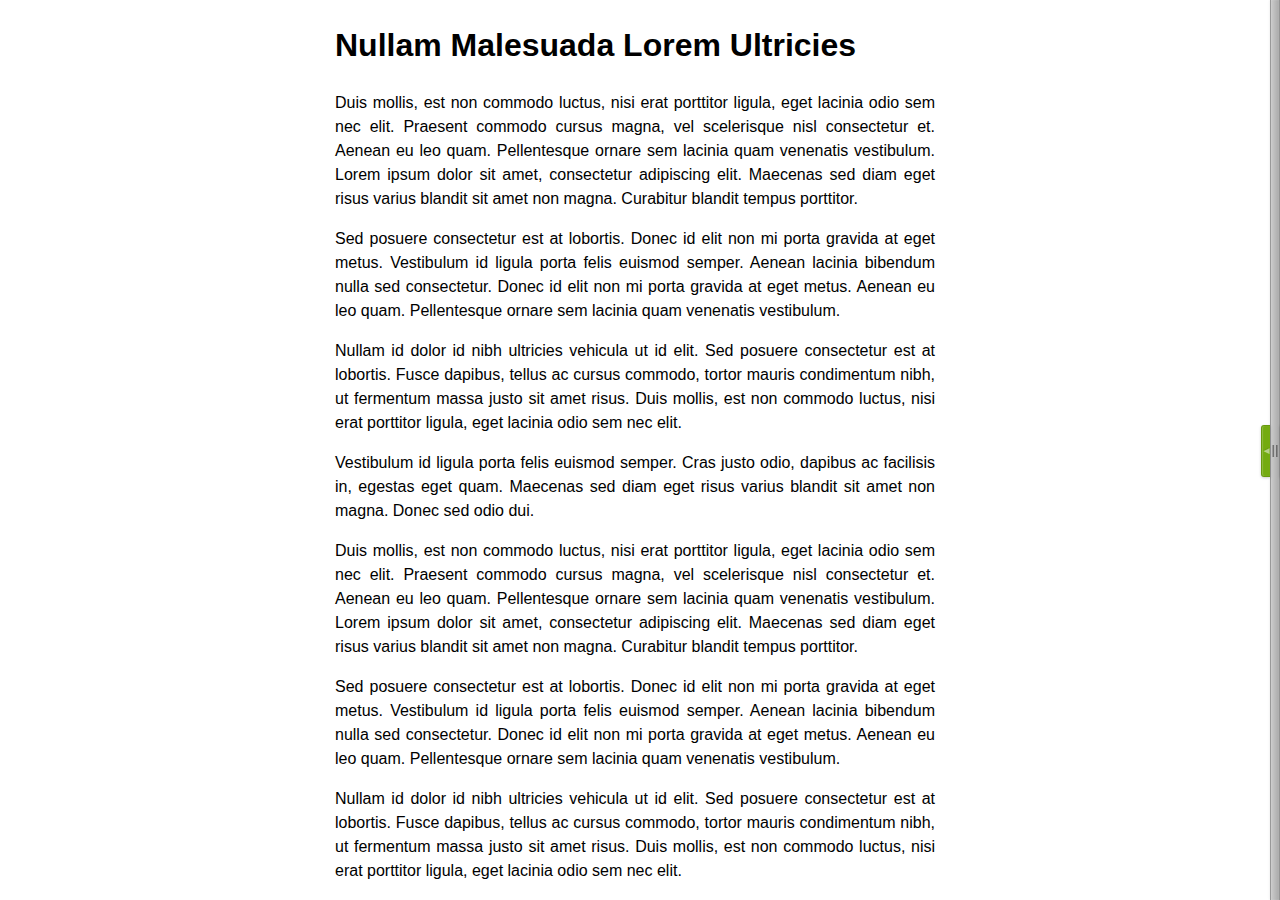
<file: test/index.html>
<!doctype html>
<html lang="en">
<head>
  <meta charset="UTF-8">
  <title>Splitter</title>
  <link rel="stylesheet" href="style.css">
</head>
<body>

  <div class="splitter-container">
    <div class="splitter">

      <div class="splitter-section splitter-section-left">
        <div class="splitter-inner">

          <iframe class="splitter-iframe" src="iframe.html" frameborder="0"></iframe>

        </div>
      </div>

      <div class="splitter-handle">
        <div class="splitter-snap splitter-snap-left"></div>
        <div class="splitter-snap splitter-snap-right"></div>
      </div>

      <div class="splitter-section splitter-section-right">
        <div class="splitter-inner">

          <iframe class="splitter-iframe" src="iframe.html" frameborder="0"></iframe>

        </div>
      </div>

    </div>
  </div>

  <script type="text/javascript" src="jquery.js"></script>
  <script type="text/javascript" src="../splitter.js"></script>

  <script>
    $(function() {
      $('.splitter').splitter({ initPos: 'center' });
      $('.splitter').splitter('control', '.splitter-snap-left', 'left');
      $('.splitter').splitter('control', '.splitter-snap-right', 'right');
    });
  </script>
</body>
</html>
</file>
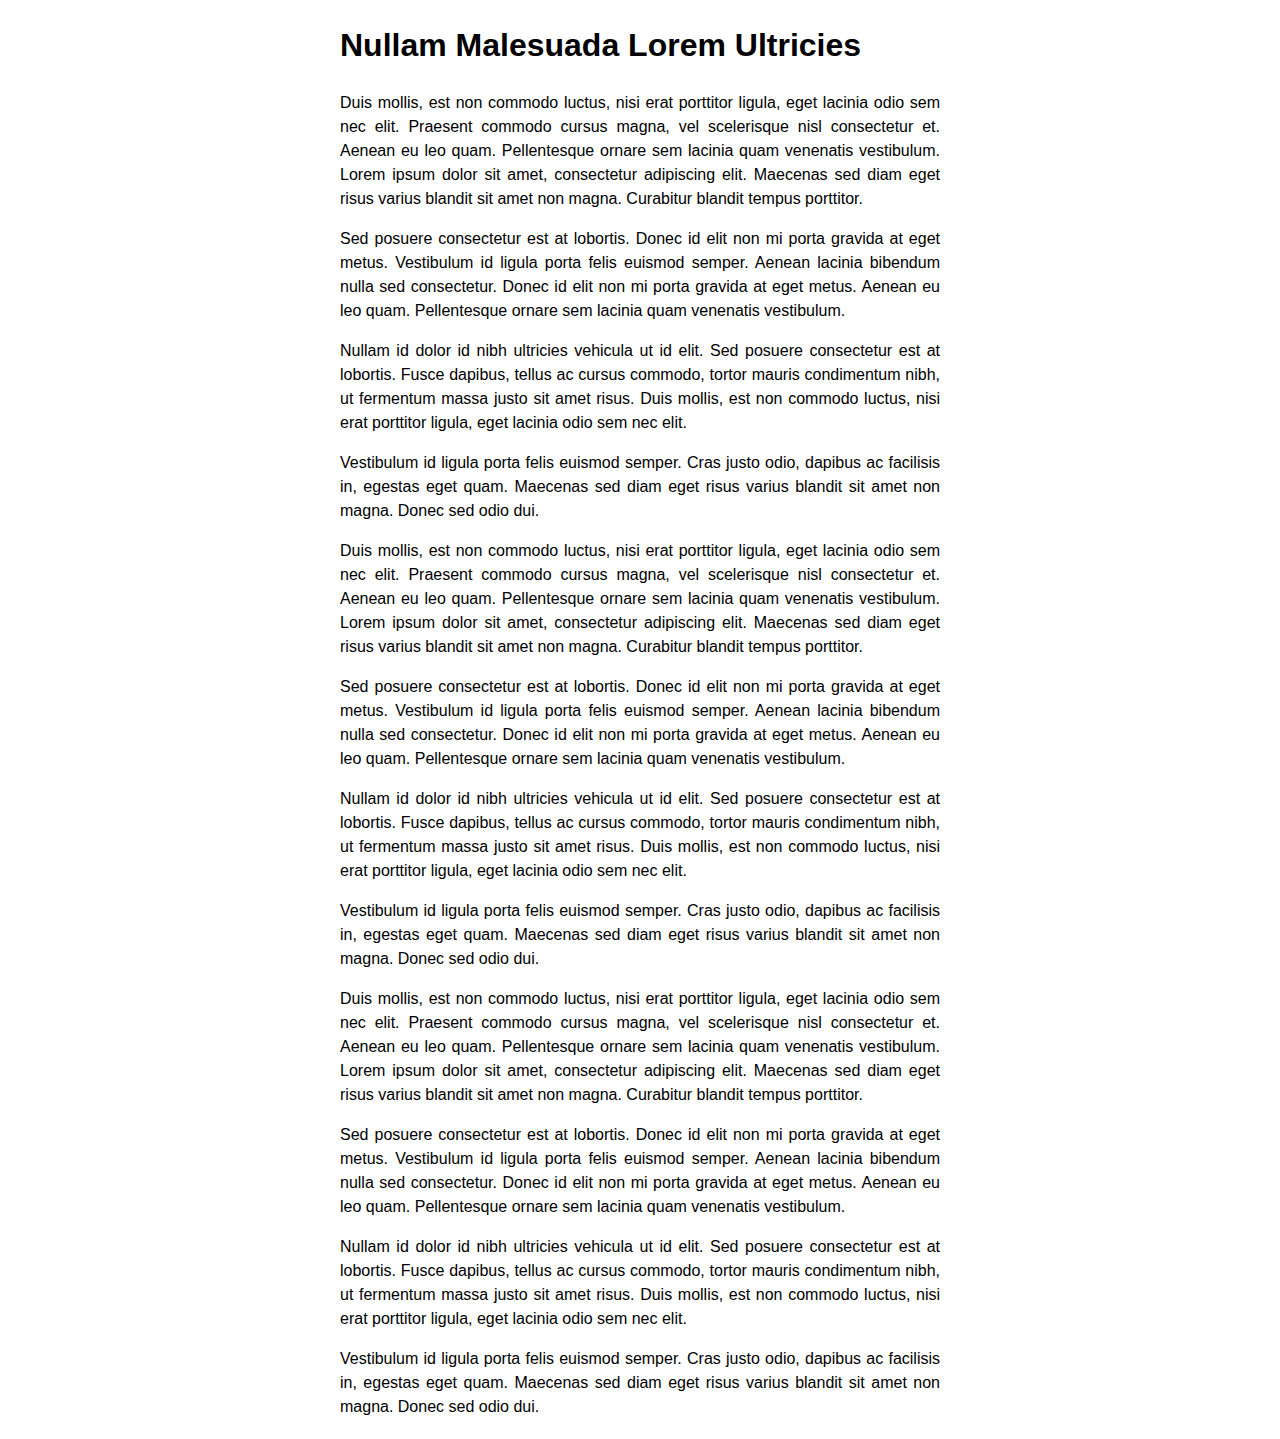
<file: test/iframe.html>
<!doctype html>
<html lang="en">
<head>
  <meta charset="UTF-8">
  <title>iFrame</title>
  <link rel="stylesheet" href="style.css">
</head>
<body>

  <div class="container">
    <h1>Nullam Malesuada Lorem Ultricies</h1>

    <p>Duis mollis, est non commodo luctus, nisi erat porttitor ligula, eget lacinia odio sem nec elit. Praesent commodo cursus magna, vel scelerisque nisl consectetur et. Aenean eu leo quam. Pellentesque ornare sem lacinia quam venenatis vestibulum. Lorem ipsum dolor sit amet, consectetur adipiscing elit. Maecenas sed diam eget risus varius blandit sit amet non magna. Curabitur blandit tempus porttitor.</p>

    <p>Sed posuere consectetur est at lobortis. Donec id elit non mi porta gravida at eget metus. Vestibulum id ligula porta felis euismod semper. Aenean lacinia bibendum nulla sed consectetur. Donec id elit non mi porta gravida at eget metus. Aenean eu leo quam. Pellentesque ornare sem lacinia quam venenatis vestibulum.</p>

    <p>Nullam id dolor id nibh ultricies vehicula ut id elit. Sed posuere consectetur est at lobortis. Fusce dapibus, tellus ac cursus commodo, tortor mauris condimentum nibh, ut fermentum massa justo sit amet risus. Duis mollis, est non commodo luctus, nisi erat porttitor ligula, eget lacinia odio sem nec elit.</p>

    <p>Vestibulum id ligula porta felis euismod semper. Cras justo odio, dapibus ac facilisis in, egestas eget quam. Maecenas sed diam eget risus varius blandit sit amet non magna. Donec sed odio dui.</p>

    <p>Duis mollis, est non commodo luctus, nisi erat porttitor ligula, eget lacinia odio sem nec elit. Praesent commodo cursus magna, vel scelerisque nisl consectetur et. Aenean eu leo quam. Pellentesque ornare sem lacinia quam venenatis vestibulum. Lorem ipsum dolor sit amet, consectetur adipiscing elit. Maecenas sed diam eget risus varius blandit sit amet non magna. Curabitur blandit tempus porttitor.</p>

    <p>Sed posuere consectetur est at lobortis. Donec id elit non mi porta gravida at eget metus. Vestibulum id ligula porta felis euismod semper. Aenean lacinia bibendum nulla sed consectetur. Donec id elit non mi porta gravida at eget metus. Aenean eu leo quam. Pellentesque ornare sem lacinia quam venenatis vestibulum.</p>

    <p>Nullam id dolor id nibh ultricies vehicula ut id elit. Sed posuere consectetur est at lobortis. Fusce dapibus, tellus ac cursus commodo, tortor mauris condimentum nibh, ut fermentum massa justo sit amet risus. Duis mollis, est non commodo luctus, nisi erat porttitor ligula, eget lacinia odio sem nec elit.</p>

    <p>Vestibulum id ligula porta felis euismod semper. Cras justo odio, dapibus ac facilisis in, egestas eget quam. Maecenas sed diam eget risus varius blandit sit amet non magna. Donec sed odio dui.</p>

    <p>Duis mollis, est non commodo luctus, nisi erat porttitor ligula, eget lacinia odio sem nec elit. Praesent commodo cursus magna, vel scelerisque nisl consectetur et. Aenean eu leo quam. Pellentesque ornare sem lacinia quam venenatis vestibulum. Lorem ipsum dolor sit amet, consectetur adipiscing elit. Maecenas sed diam eget risus varius blandit sit amet non magna. Curabitur blandit tempus porttitor.</p>

    <p>Sed posuere consectetur est at lobortis. Donec id elit non mi porta gravida at eget metus. Vestibulum id ligula porta felis euismod semper. Aenean lacinia bibendum nulla sed consectetur. Donec id elit non mi porta gravida at eget metus. Aenean eu leo quam. Pellentesque ornare sem lacinia quam venenatis vestibulum.</p>

    <p>Nullam id dolor id nibh ultricies vehicula ut id elit. Sed posuere consectetur est at lobortis. Fusce dapibus, tellus ac cursus commodo, tortor mauris condimentum nibh, ut fermentum massa justo sit amet risus. Duis mollis, est non commodo luctus, nisi erat porttitor ligula, eget lacinia odio sem nec elit.</p>

    <p>Vestibulum id ligula porta felis euismod semper. Cras justo odio, dapibus ac facilisis in, egestas eget quam. Maecenas sed diam eget risus varius blandit sit amet non magna. Donec sed odio dui.</p>
  </div>

</body>
</html>
</file>
<file: test/style.css>
html {
  font-size: 62.5%;
  overflow: hidden;
}

body {
  margin: 0;
  font: normal 16px/1.5 "Helvetica Neue", Helvetica, Arial, sans-serif;
  font-size: 1.6rem;
  -webkit-font-smoothing: antialiased;
}

.header {
  position: relative;
  z-index: 10000;
  height: 39px;
  width: 100%;
  background: #333;
  background-image: linear-gradient(#444, #333);
  border-bottom: 1px solid black;
  box-shadow: 0 1px 2px rgba(0, 0, 0, 0.3);
}

.main {
  position: absolute;
  top: 40px;
  bottom: 0;
  width: 100%;
}

.splitter-container {
  position: absolute;
  top: 0;
  bottom: 0;
  left: 0;
  right: 0;
  margin: 0;
  padding: 0 5px;
  overflow: hidden;
}

.splitter {
  position: relative;
  width: 100%;
  height: 100%;
  -webkit-box-sizing: border-box;
  -moz-box-sizing: border-box;
  box-sizing: border-box;

}

.splitter-handle,
.splitter-section {
  position: absolute;
  top: 0;
  bottom: 0;
  height: 100%;
  -webkit-transform: scale3d(1, 1, 1);
}

.splitter-handle {
  z-index: 9999;
  left: 50%;
  width: 8px;
  margin: 0 -5px;

  border: 0 solid #999;
  border-right-color: #949494;
  border-width: 0 1px;

  background: #aaa;
  font-size: 0.8em;
  color: rgba(0, 0, 0, 0.45);
  text-shadow: 0 0 1px rgba(255, 255, 255, 0.25);
  font-weight: bold;
  text-align: center;
  vertical-align: middle;
  background: linear-gradient(to right, #ccc, #aaa);
  box-shadow: inset 0 0 1px rgba(255, 255, 255, 0.5), 0 0 3px rgba(0, 0, 0, 0.1);
  cursor: move;
  cursor: ew-resize;
}

.splitter-handle:before {
  content: "||";
  display: block;
  position: relative;
  top: 50%;
  height: 20px;
  line-height: 20px;
  margin-top: -10px;
}

.splitter-section {
  width: 50%;
  color: rgba(0, 0, 0, 0.2);
}

.splitter-inner {
  position: relative;
  width: 100%;
  height: 100%;
  overflow: auto;
}

.splitter-section-left {
  left: 0;
  margin-left: -5px;
  background: white;
}

.splitter-section-right {
  right: 0;
  margin-right: -5px;
  background: #D9D9D9;
}

.splitter-snap {
  position: absolute;
  top: 50%;
  width: 8px;
  height: 50px;
  margin: -25px 1px;
  background: #444;
  color: rgba(255, 255, 255, 0.5);
  text-shadow: 0 -1px 1px rgba(0, 0, 0, 0.1);
  border: 1px solid;
  background: #74AB10;
  border: 1px solid rgba(0, 0, 0, 0.1);
  cursor: pointer;
}

.splitter-snap::before {
  content: "";
  font-size: 7px;
  line-height: 50px;
}

.splitter-snap-left {
  right: 100%;
  border-right: none;
  box-shadow: 0 1px 3px rgba(0, 0, 0, 0.2), inset 1px 0 1px rgba(255, 255, 255, 0.2);
  border-radius: 3px 0 0 3px;
  cursor: w-resize;
}

.splitter-snap-left::before {
  content: "◀";
}

.splitter-snap-right {
  left: 100%;
  border-left: none;
  box-shadow: 0 1px 3px rgba(0, 0, 0, 0.2), inset -1px 0 1px rgba(255, 255, 255, 0.2);
  border-radius: 0 3px 3px 0;
  cursor: e-resize;
}

.splitter-snap-right::before {
  content: "▶";
}

.splitter-overlay {
  display: none;
  position: absolute;
  z-index: 9998;
  top: 0;
  bottom: 0;
  left: 0;
  right: 0;
  background: transparent;
  cursor: ew-resize;
}

.splitter-iframe {
  position: relative;
  width: 100%;
  height: 100%;
  vertical-align: top;
}

.container {
  position: relative;
  width: 600px;
  padding: 0 20px;
  margin: 20px auto;
  text-align: justify;
}

[unselectable="on"] {
  -webkit-touch-callout: none;
  -webkit-user-select: none;
  -khtml-user-select: none;
  -moz-user-select: none;
  -ms-user-select: none;
  -o-user-select: none;
  user-select: none;
}
</file>
